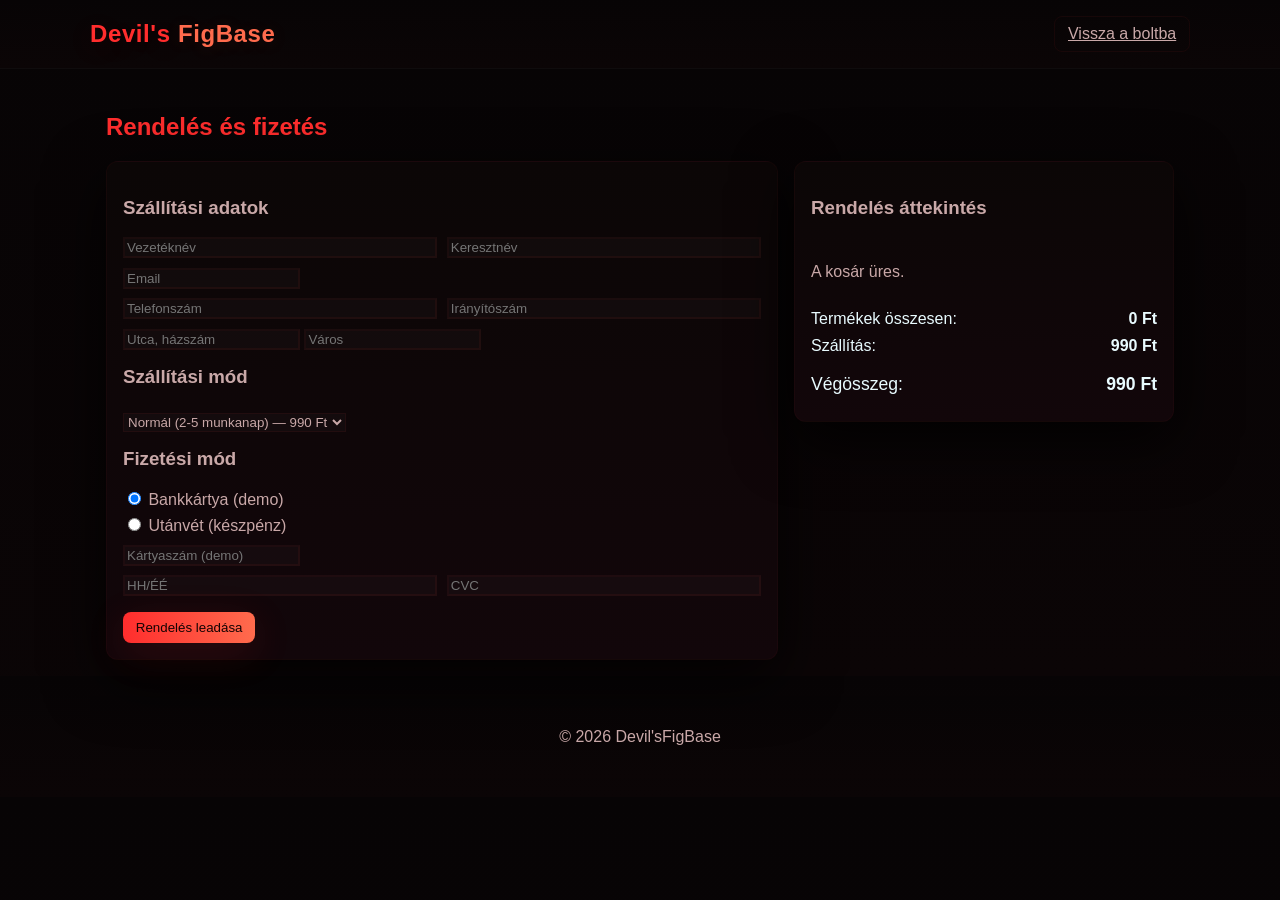
<file: payment.html>
<!DOCTYPE html>
<html lang="hu">
<head>
  <meta charset="utf-8">
  <meta name="viewport" content="width=device-width,initial-scale=1">
  <title>Fizetés — Devil's FigBase</title>
  <link rel="stylesheet" href="styles.css">
</head>
<body>
  <header class="site-header">
    <div class="container header-inner">
      <h1 class="logo">Devil's<span> FigBase</span></h1>
      <nav class="nav">
        <a href="index.html" class="btn ghost">Vissza a boltba</a>
      </nav>
    </div>
  </header>

  <main class="container" style="padding-top:1.5rem">
    <h2 style="color:var(--primary)">Rendelés és fizetés</h2>
    <div class="checkout-grid" style="display:grid;grid-template-columns:1fr 380px;gap:1rem;align-items:start">
      <section class="checkout-form card">
        <h3>Szállítási adatok</h3>
        <form id="orderForm">
          <div style="display:grid;grid-template-columns:1fr 1fr;gap:0.6rem">
            <input type="text" id="firstName" placeholder="Vezetéknév" required>
            <input type="text" id="lastName" placeholder="Keresztnév" required>
          </div>
          <input type="email" id="email" placeholder="Email" required style="margin-top:0.6rem">
          <div style="display:grid;grid-template-columns:1fr 1fr;gap:0.6rem;margin-top:0.6rem">
            <input type="text" id="phone" placeholder="Telefonszám" required>
            <input type="text" id="postal" placeholder="Irányítószám" required>
          </div>
          <input type="text" id="address" placeholder="Utca, házszám" required style="margin-top:0.6rem">
          <input type="text" id="city" placeholder="Város" required style="margin-top:0.6rem">

          <h3 style="margin-top:1rem">Szállítási mód</h3>
          <select id="deliveryMethod" style="margin-top:0.4rem">
            <option value="standard">Normál (2-5 munkanap) — 990 Ft</option>
            <option value="express">Express (1 munkanap) — 1990 Ft</option>
            <option value="pickup">Személyes átvétel — 0 Ft</option>
          </select>

          <h3 style="margin-top:1rem">Fizetési mód</h3>
          <div style="display:flex;flex-direction:column;gap:0.4rem;margin-top:0.4rem">
            <label><input type="radio" name="payment" value="card" checked> Bankkártya (demo)</label>
            <label><input type="radio" name="payment" value="cod"> Utánvét (készpénz)</label>
          </div>

          <div id="cardFields" style="margin-top:0.6rem">
            <input type="text" id="cardNumber" placeholder="Kártyaszám (demo)" required>
            <div style="display:grid;grid-template-columns:1fr 1fr;gap:0.6rem;margin-top:0.6rem">
              <input type="text" id="cardExp" placeholder="HH/ÉÉ" required>
              <input type="text" id="cardCvc" placeholder="CVC" required>
            </div>
          </div>

          <button id="placeOrder" class="btn primary" type="submit" style="margin-top:1rem">Rendelés leadása</button>
        </form>
      </section>

      <aside class="order-summary card">
        <h3>Rendelés áttekintés</h3>
        <div id="orderItems" style="margin-top:0.6rem"></div>
        <div class="totals" style="margin-top:0.8rem">
          <span>Termékek összesen:</span>
          <strong id="orderSubtotal">0 Ft</strong>
        </div>
        <div class="totals">
          <span>Szállítás:</span>
          <strong id="orderShipping">0 Ft</strong>
        </div>
        <div class="totals" style="font-size:1.1rem;margin-top:0.6rem">
          <span>Végösszeg:</span>
          <strong id="orderTotal">0 Ft</strong>
        </div>
      </aside>
    </div>
  </main>

  <footer class="site-footer">
    <div class="container">
      <p>&copy; 2026 Devil'sFigBase</p>
    </div>
  </footer>

  <script src="payment.js" defer></script>
</body>
</html>
</file>
<file: styles.css>
:root{
  --bg-1:#070405; /* sötét alap */
  --bg-2:#0b0506; /* mélyebb tónus */
  --card:#0f0d0e;
  --primary:#ff3b3b; /* neon piros */
  --accent:#ff6b4d; /* melegebb piros */
  --muted:#c9a8a8;
  --glass: rgba(255,255,255,0.02);
  --glow: 0 0 20px rgba(255,59,59,0.15), 0 10px 40px rgba(0,0,0,0.7);
  --cyan: transparent;
}
*{box-sizing:border-box}
body{font-family:Inter,Segoe UI,Roboto,Arial,sans-serif;background:radial-gradient(1200px 600px at 10% 10%, rgba(255,59,59,0.03), transparent), radial-gradient(900px 400px at 90% 90%, rgba(255,107,77,0.02), transparent), linear-gradient(180deg,var(--bg-1),var(--bg-2));margin:0;color:var(--muted);-webkit-font-smoothing:antialiased}
.container{max-width:1100px;margin:0 auto;padding:1rem}
.site-header{backdrop-filter: blur(4px);background:linear-gradient(90deg,rgba(255,255,255,0.02),rgba(255,255,255,0.01));border-bottom:1px solid rgba(255,255,255,0.03);position:sticky;top:0;z-index:30}
.header-inner{display:flex;align-items:center;justify-content:space-between;padding:1rem 0}
.logo{font-size:1.5rem;margin:0;color:var(--primary);letter-spacing:0.6px;font-weight:700;text-shadow:0 2px 14px rgba(255,59,59,0.14)}
.logo span{color:var(--accent);font-weight:800;text-shadow:0 2px 18px rgba(255,107,77,0.12)}
.nav{display:flex;gap:0.5rem;align-items:center}
.nav input, .nav select{padding:0.55rem;border-radius:10px;border:1px solid rgba(255,255,255,0.04);background:linear-gradient(180deg,rgba(255,255,255,0.02),transparent);color:var(--muted);min-width:120px}
.nav input::placeholder{color:rgba(155,179,214,0.35)}
.cart-btn{background:linear-gradient(90deg,var(--primary),#ff7a7a);color:#1b0202;border:none;padding:0.6rem 0.9rem;border-radius:10px;box-shadow:0 0 24px rgba(255,59,59,0.16);font-weight:700}
.hero{padding:2rem;border-radius:12px;margin:1rem 0;background:linear-gradient(180deg,rgba(255,59,59,0.04),rgba(255,107,77,0.02));box-shadow:0 10px 40px rgba(0,0,0,0.6);border:1px solid rgba(255,255,255,0.02)}
.hero h2{color:var(--primary);font-size:1.6rem;text-shadow:0 4px 30px rgba(255,59,59,0.08)}
.hero p{color:rgba(155,179,214,0.9)}
.controls{margin-bottom:0.6rem}
.tags .btn{background:transparent;border:1px solid rgba(255,255,255,0.04);color:var(--muted);padding:0.45rem 0.6rem;border-radius:8px}
.products-grid{display:grid;grid-template-columns:repeat(auto-fit,minmax(220px,1fr));gap:1rem}
.card{background:linear-gradient(180deg,rgba(255,255,255,0.01),rgba(255,255,255,0.015));padding:1rem;border-radius:12px;box-shadow:0 8px 30px rgba(2,6,23,0.6);display:flex;flex-direction:column;border:1px solid rgba(255,59,59,0.04)}
.card img{width:100%;height:220px;object-fit:cover;border-radius:8px;border:1px solid rgba(255,255,255,0.02)}
.card h4{margin:0.5rem 0 0.5rem;color:#e6fbff}
.card .meta{color:rgba(155,179,214,0.7);font-size:0.9rem;margin-bottom:0.5rem}
.card .price{font-weight:800;color:var(--accent);margin-top:auto}
.card .actions{display:flex;gap:0.5rem;margin-top:0.6rem}
.btn{padding:0.5rem 0.8rem;border-radius:8px;border:none;cursor:pointer}
.btn.primary{background:linear-gradient(90deg,var(--accent),#ff4b4b);color:white;box-shadow:0 8px 28px rgba(255,75,75,0.12)}
.btn.ghost{background:transparent;border:1px solid rgba(255,255,255,0.04);color:var(--muted)}
.cart-drawer{position:fixed;right:0;top:0;height:100vh;width:380px;background:linear-gradient(180deg,#070406,#12060a);box-shadow:-12px 0 60px rgba(0,0,0,0.9);transform:translateX(100%);transition:transform 300ms ease;padding:1rem;display:flex;flex-direction:column;border-left:1px solid rgba(255,59,59,0.06);z-index:60}
.cart-drawer.open{transform:translateX(0)}
.cart-header{display:flex;justify-content:space-between;align-items:center;color:var(--muted)}
.cart-items{flex:1;overflow:auto;margin-top:1rem}
.cart-item{display:flex;gap:0.6rem;align-items:center;padding:0.6rem;border-radius:8px;border:1px solid rgba(255,255,255,0.02);margin-bottom:0.6rem;background:linear-gradient(180deg,rgba(255,255,255,0.01),transparent)}
.cart-item img{width:56px;height:56px;object-fit:cover;border-radius:6px}
.qty{display:flex;gap:0.4rem;align-items:center}
.qty button{width:28px;height:28px;border-radius:6px;border:1px solid rgba(255,255,255,0.03);background:transparent;color:var(--muted)}
.totals{display:flex;justify-content:space-between;align-items:center;margin-bottom:0.6rem;color:#e9fbff}
.overlay{position:fixed;inset:0;background:linear-gradient(180deg,rgba(0,0,0,0.6),rgba(0,0,0,0.85));backdrop-filter: blur(6px);transition:opacity 200ms;z-index:40}
.overlay.hidden{opacity:0;pointer-events:none}
.site-footer{padding:1.2rem 0;text-align:center;color:rgba(155,179,214,0.6)}
/* Product modal styles */
.modal-overlay{position:fixed;inset:0;background:rgba(2,6,23,0.7);backdrop-filter:blur(6px);z-index:50;transition:opacity 180ms}
.modal-overlay.hidden{opacity:0;pointer-events:none}
.product-modal{position:fixed;left:50%;top:50%;transform:translate(-50%,-50%) scale(0.96);width:880px;max-width:95%;background:linear-gradient(180deg,#071021,#081025);border-radius:12px;padding:1rem;box-shadow:0 20px 80px rgba(0,0,0,0.8);z-index:70;display:flex;gap:1rem;align-items:flex-start;transition:transform 200ms,opacity 200ms,visibility 200ms}
.product-modal.hidden{opacity:0;visibility:hidden;pointer-events:none}
.product-modal .modal-close{position:absolute;right:12px;top:8px;background:transparent;border:none;color:var(--muted);font-size:1.2rem}
.modal-inner{display:flex;gap:1rem;align-items:flex-start}
.modal-inner img{width:400px;height:400px;object-fit:cover;border-radius:10px;border:1px solid rgba(255,59,59,0.03)}
.modal-meta{color:var(--muted);max-width:420px}
.modal-meta h3{color:var(--primary);margin-top:0}
.modal-meta .price{color:var(--accent);font-weight:800;margin:8px 0}
.modal-actions{display:flex;gap:0.6rem;align-items:center;margin-top:12px}
@media (max-width:720px){.nav{flex-wrap:wrap}.header-inner{gap:0.5rem}.cart-drawer{width:100%}}

/* FINAL THEME OVERRIDE: erase remaining blues/cyans and force red/black theme */
:root {
  --bg-1: #070405 !important;
  --bg-2: #0b0506 !important;
  --card: #0f0d0e !important;
  --primary: #ff2d2d !important; /* fő piros */
  --accent: #ff6b4d !important;  /* kiegészítő melegebb piros */
  --muted: #c9a8a8 !important;
  --glass: rgba(0,0,0,0.18) !important;
}

/* General background / text */
body, .container, .site-header, .site-footer {
  background: linear-gradient(180deg,var(--bg-1),var(--bg-2)) !important;
  color: var(--muted) !important;
}

/* Inputs, selects, nav controls */
.nav input, .nav select, input, select, textarea, button {
  background: rgba(255,255,255,0.02) !important;
  border-color: rgba(255,59,59,0.06) !important;
  color: var(--muted) !important;
}

/* Logo and headings */
.logo { color: var(--primary) !important; text-shadow: 0 6px 30px rgba(255,45,45,0.14) !important }
.logo span { color: var(--accent) !important }
.hero h2, .modal-meta h3 { color: var(--primary) !important }

/* Buttons */
.btn, .btn.primary, .cart-btn { color: #160303 !important; }
.btn.primary, .cart-btn { background: linear-gradient(90deg,var(--primary),var(--accent)) !important; box-shadow: 0 10px 40px rgba(255,45,45,0.14) !important }
.btn.ghost { border-color: rgba(255,59,59,0.06) !important; color: var(--muted) !important }

/* Cards, modal, drawer */
.card, .product-modal, .cart-drawer { background: linear-gradient(180deg,#0b0606,#12060a) !important; border-color: rgba(255,59,59,0.04) !important; box-shadow: 0 18px 60px rgba(0,0,0,0.85) !important }
.card h4, .card .meta, .card .price { color: var(--muted) !important }
.card .price { color: var(--accent) !important }

/* Images outlines */
.card img, .modal-inner img, .cart-item img { outline: 2px solid rgba(255,59,59,0.03) !important; box-shadow: none !important }

/* Overlays and backdrops */
.overlay, .modal-overlay { background: linear-gradient(180deg, rgba(0,0,0,0.65), rgba(0,0,0,0.9)) !important; backdrop-filter: blur(6px) !important }

/* Remove any cyan/neon glows */
* { box-shadow: none !important }

/* Ensure links are reddish */
a, a:visited { color: var(--accent) !important }

/* Force any previously defined cyan variables to transparent */
:root { --cyan: transparent !important; --maybe-cyan: transparent !important }

/* Specific overrides for any direct rgba(...) blue occurrences (best-effort) */
header.site-header, .hero, .product-modal, .card, .cart-drawer { border-image: none !important }

/* Make sure cart count is visible */
.cart-btn #cartCount { color: #160303 !important; font-weight:700 }

/* Mobile adjustments keep theme */
@media (max-width:720px){
  .product-modal { width: 96% !important; left:50% !important; transform:translate(-50%,-50%) scale(1) !important }
}

/* Megtekint gomb - egyszerű, élénk zöld stílus */
.card button[data-action="view"], .btn[data-action="view"] {
  background: linear-gradient(90deg,#2ef08a,#00c472) !important;
  color: #04120a !important;
  border: none !important;
  padding: 0.5rem 0.9rem !important;
  border-radius: 8px !important;
  box-shadow: 0 8px 30px rgba(0,196,120,0.18) !important;
  font-weight: 700 !important;
  font-size: 0.95rem !important;
  transition: transform 140ms ease, box-shadow 140ms ease !important;
  display: inline-block !important;
}
.card button[data-action="view"]:hover, .btn[data-action="view"]:hover {
  transform: translateY(-3px) !important;
  box-shadow: 0 18px 60px rgba(0,196,120,0.24) !important;
}

/* Biztosítjuk, hogy nincs többé elrejtés a modal nyitásakor */
body.product-modal-open .btn[data-action="view"] { display: inline-block !important; }

/* Eltávolítottuk a korábbi override-okat; ez az egyszerű stílus biztosítja az egységes, alap megjelenést */
</file>
